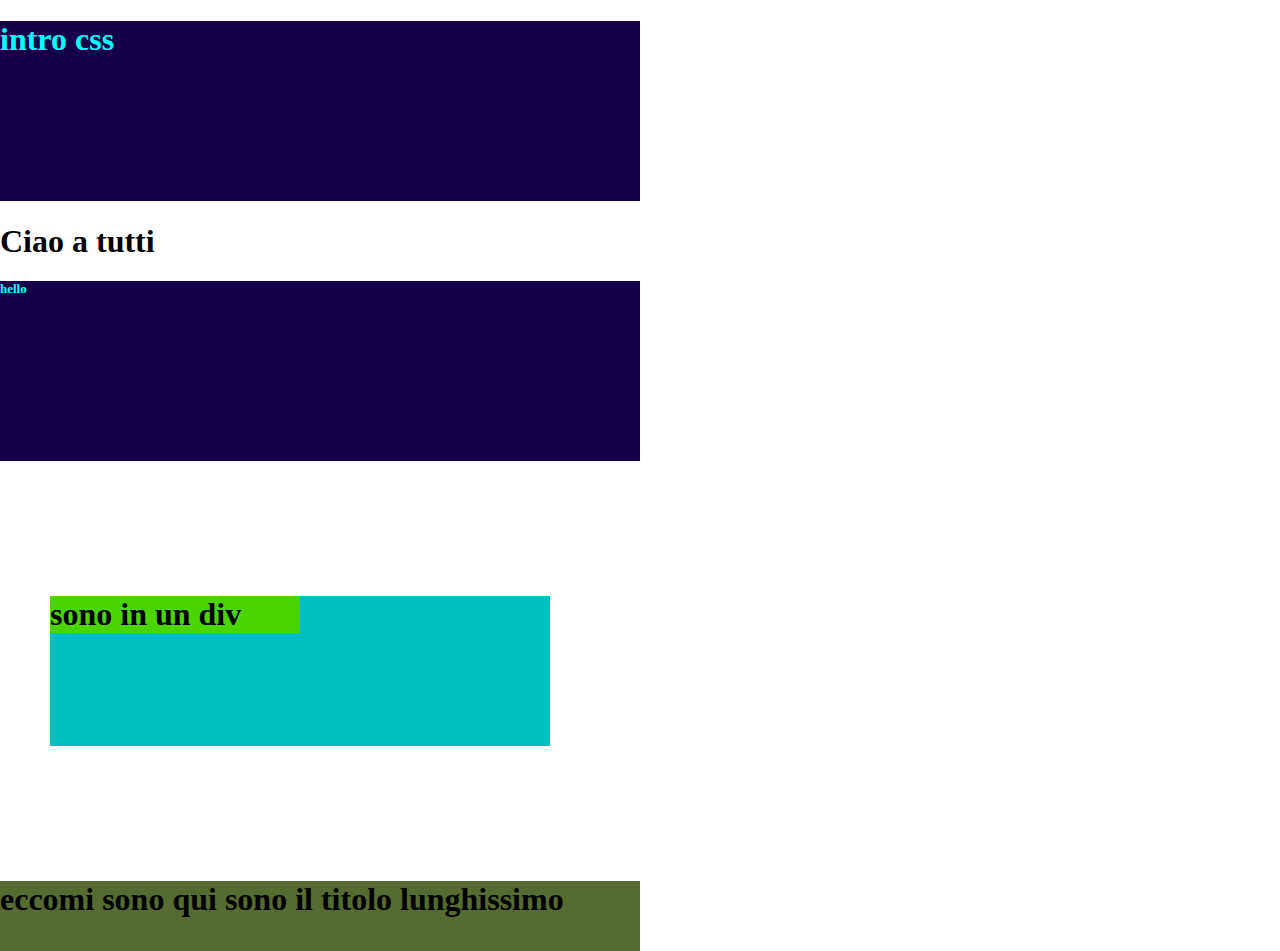
<file: index.html>
<!DOCTYPE html>
<html lang="it">
<head>
    <meta charset="UTF-8">
    <meta http-equiv="X-UA-Compatible" content="IE=edge">
    <meta name="viewport" content="width=device-width, initial-scale=1.0">
    <title>intro css</title>
    <link rel="stylesheet" href="./style.css">
</head>
<body>
    <h1 class="first-title">intro css</h1>

    <h1 class="second-class">Ciao a tutti</h1>

    <h1 class="first-title small-title">hello</h1>

    <div class="container-div">
        <h1 class="sub-title">sono in un div</h1>
    </div>

    <h1 class="long-title">eccomi sono qui sono il titolo lunghissimo</h1>
    
</body>
</html>
</file>
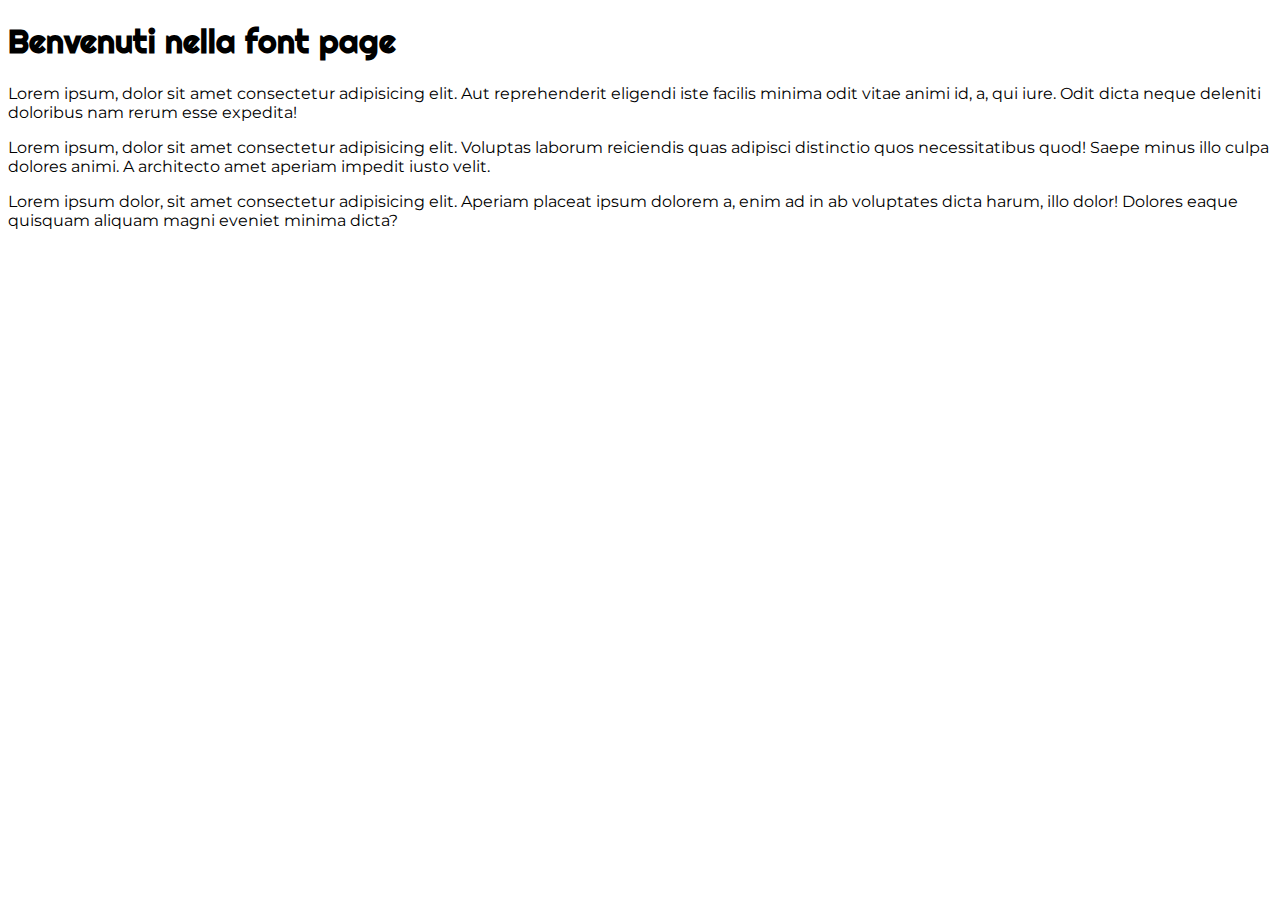
<file: font-page.html>
<!DOCTYPE html>
<html lang="en">
<head>
    <meta charset="UTF-8">
    <meta http-equiv="X-UA-Compatible" content="IE=edge">
    <meta name="viewport" content="width=device-width, initial-scale=1.0">
    <link rel="stylesheet" href="./font-style.css">
    <title>font-page</title>
</head>
<body>
    <h1 class="page-title">Benvenuti nella font page</h1>
    <p>Lorem ipsum, dolor sit amet consectetur adipisicing elit. Aut reprehenderit eligendi iste facilis minima odit vitae animi id, a, qui iure. Odit dicta neque deleniti doloribus nam rerum esse expedita!
    </p><p>Lorem ipsum, dolor sit amet consectetur adipisicing elit. Voluptas laborum reiciendis quas adipisci distinctio quos necessitatibus quod! Saepe minus illo culpa dolores animi. A architecto amet aperiam impedit iusto velit.</p>
    <p>Lorem ipsum dolor, sit amet consectetur adipisicing elit. Aperiam placeat ipsum dolorem a, enim ad in ab voluptates dicta harum, illo dolor! Dolores eaque quisquam aliquam magni eveniet minima dicta?</p>

</body>
</html>
</file>
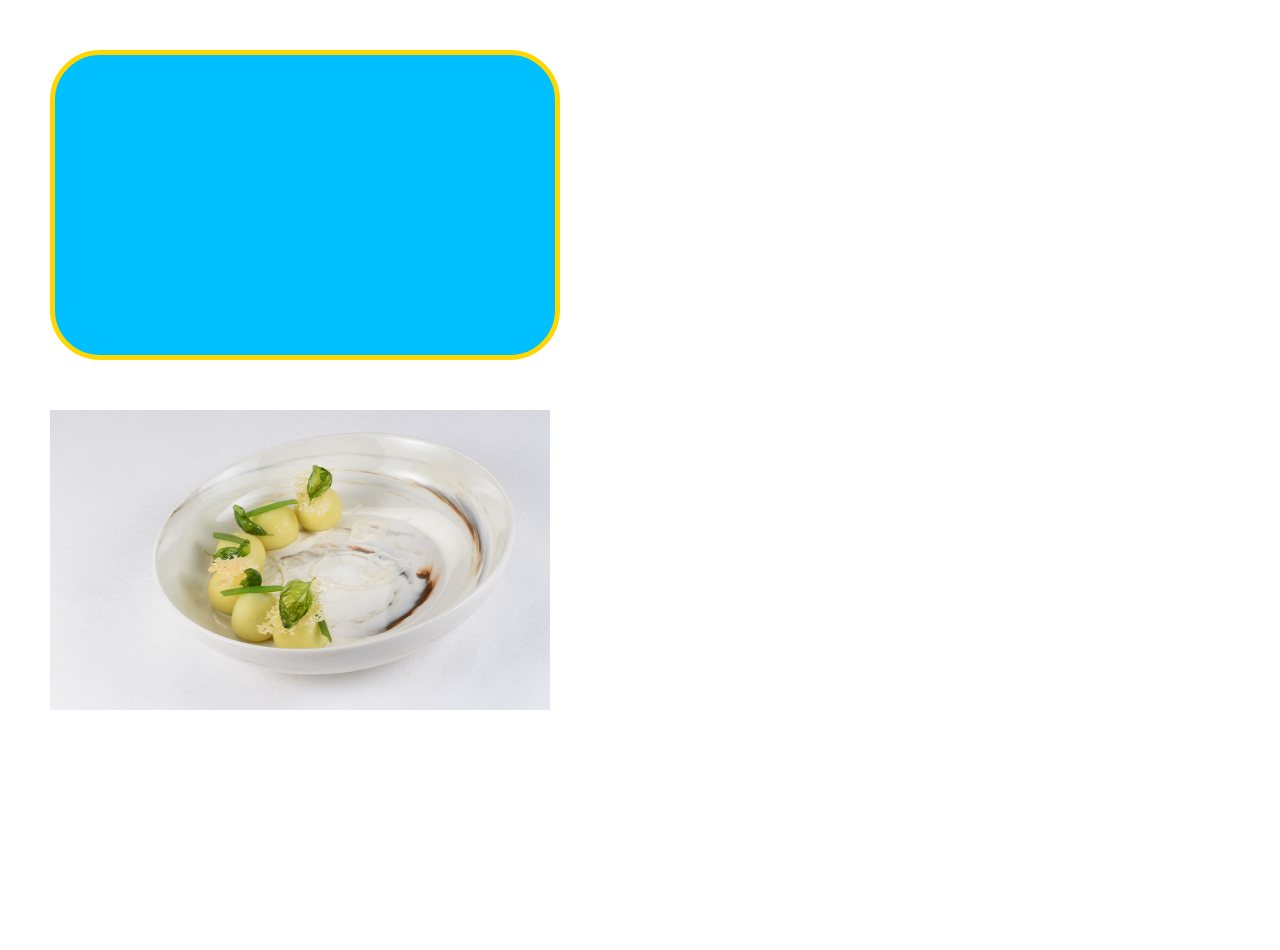
<file: second-page.html>
<!DOCTYPE html>
<html lang="en">
<head>
    <meta charset="UTF-8">
    <meta http-equiv="X-UA-Compatible" content="IE=edge">
    <meta name="viewport" content="width=device-width, initial-scale=1.0">
    <link rel="stylesheet" href="./second-style.css">
    <title>Second page</title>
</head>
<body>
    <div class="border-div">
    </div>

    <div class="background-div"></div>
</body>
</html>
</file>
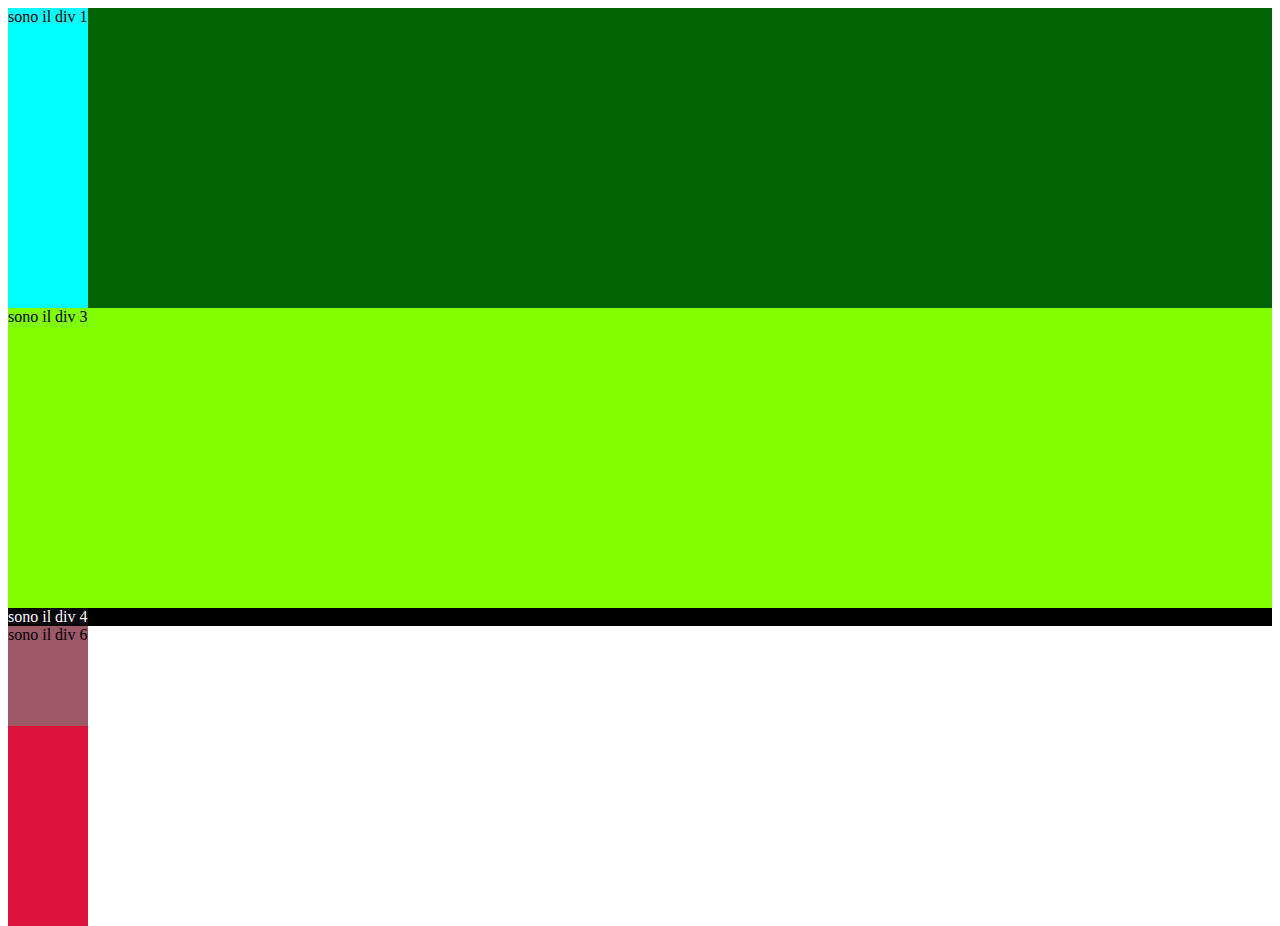
<file: third-page.html>
<!DOCTYPE html>
<html lang="en">
<head>
    <meta charset="UTF-8">
    <meta http-equiv="X-UA-Compatible" content="IE=edge">
    <meta name="viewport" content="width=device-width, initial-scale=1.0">
    <link rel="stylesheet" href="./third-style.css">
    <title>terza pagina</title>
</head>
<body>
    
<div class="div1">
sono il div 1
</div>

<div class="div2">
sono il div 2
</div>

<div class="div3">
sono il div 3
</div>

<div class="div4">
sono il div 4
</div>

<div class="div5">
sono il div 5
</div>

<div class="div6">
sono il div 6
</div>

<div class="div7">
sono il div 7
</div>

<div class="div8">
sono il div 8
</div>

</body>
</html>
</file>
<file: style.css>
/* h1{ 
color: red;
background-color: blue;
} */

html, body{
    margin: 0px;
    height: 100%;
    width: 100%;
}

.first-title{
color: aqua;
background-color: rgb(20, 0, 74);
width: 50%;
height: 20%;
}

.second-title{
    color: rgb(86, 200, 58);
    background-color: rgb(20, 37, 95);
    }

.small-title{
font-size: small;
}

/* .div-contenitore h1{
    background-color: bisque;
}

.first-title, .second-title, .small-title{
border-style: dotted;

} */

.container-div{
background-color: rgb(0, 191, 191);
width: 500px;
height: 150px;

margin: 135px 50px 135px 50px;
}

.sub-title{
    background-color: rgb(74, 212, 0);
    width: 50%;
}

.long-title{
    background-color: darkolivegreen;
    width: 50%;
    /* [min-width: 500px;] */
    height: 70px;
    /* overflow: hidden; */
    overflow: auto;

}
</file>
<file: font-style.css>
@import url('https://fonts.googleapis.com/css2?family=Montserrat:wght@400;700&family=Righteous&display=swap');
body{
    font-family: 'Montserrat', sans-serif;
}

.page-title{
    font-family: 'Righteous', cursive;
}
</file>
<file: second-style.css>
html, body{
    margin: 0px;
    height: 100%;
    width: 100%;
}

.border-div{
    background-color: deepskyblue;

    width: 500px;
    height: 300px;
    margin: 50px;
color: deeppink;
/* border-style: solid;
border-color: darkorange;
border-width: 10px; */

border: 5px solid gold;
border-radius: 50px;
}

.background-div{
    width: 500px;
    height: 300px;
    margin: 50px;
    /* background-color: blueviolet;
    background-image: url(./assets/tile_background.png); */
    /* background-repeat: repeat-y; */
    background-image: url(./assets/gallery1.jpg);
    background-size: cover;
    background-position: center center;

    
}
</file>
<file: third-style.css>
.div1{
background-color: aqua;
position: fixed;
height: 300px;
}

.div2{
background-color: darkgreen;
height: 300px;
}

.div3{
background-color: chartreuse;
height: 300px;
}

.div4{
background-color: rgb(0, 0, 0); 
color: white;
}

.div5{
    background-color: crimson;
    height: 300px;
    height: 300px;
    position: absolute
    }

  .div6{
    background-color: rgb(155, 88, 103);
    height: 100px;
    position: fixed;
    }
</file>
